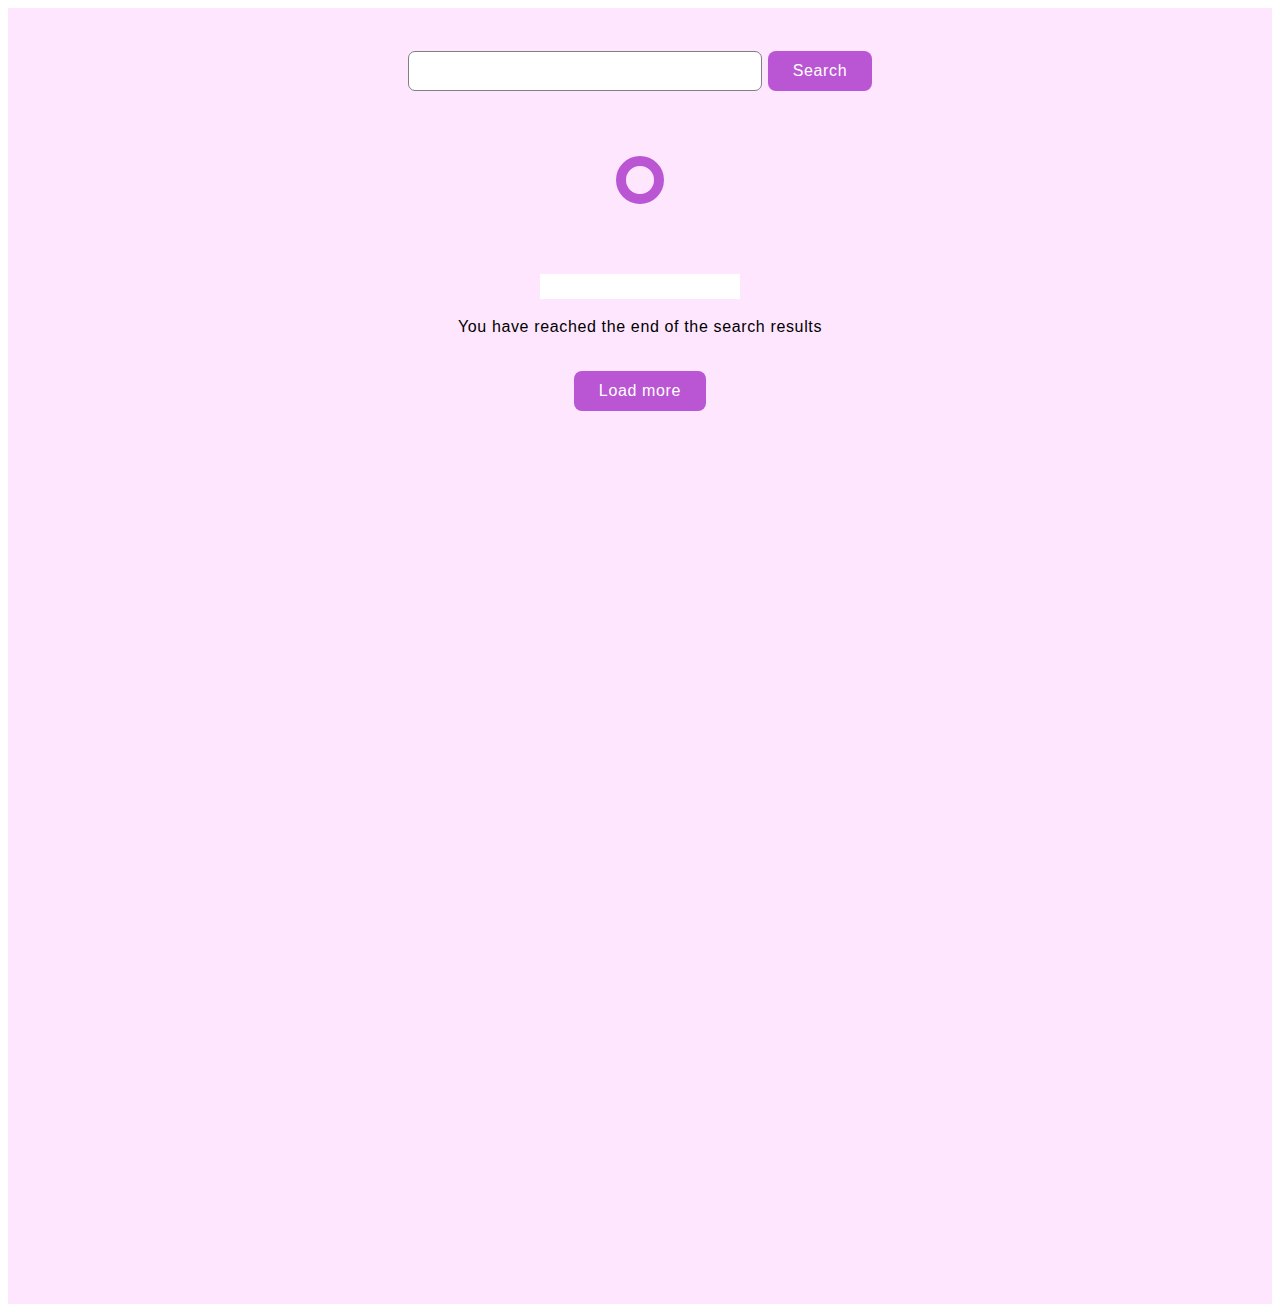
<file: src/index.html>
<!DOCTYPE html>
<html lang="en">
  <head>
    <meta charset="UTF-8" />
    <link rel="icon" type="image/svg+xml" href="/favicon.svg" />
    <meta name="viewport" content="width=device-width, initial-scale=1.0" />
    <title>Homework-11</title>
    <link rel="preconnect" href="https://fonts.googleapis.com" />
    <link rel="preconnect" href="https://fonts.gstatic.com" crossorigin />
    <link
      href="https://fonts.googleapis.com/css2?family=Montserrat:wght@400;700;900&display=swap"
      rel="stylesheet"
    />
    <link rel="stylesheet" href="./css/styles.css" />
  </head>
  <body>
    <form class="form-search">
      <input class="input-search" name="search" type="text" />
      <button class="btn-search" type="submit">Search</button>
    </form>
    <div class="container">
      <span class="loader"></span>

      <ul class="gallery"></ul>
    </div>

    <div class="container-loader">
      <span class="loader-more"></span>
      <p class="end-loader">You have reached the end of the search results</p>
      <button class="btn-load">Load more</button>
    </div>

    <script type="module" src="./main.js"></script>
  </body>
</html>
</file>
<file: src/css/styles.css>
:root {
  font-family: Inter, Avenir, Helvetica, Arial, sans-serif;
  font-size: 16px;
  line-height: 24px;
  font-weight: 400;

  color: #242424;
  background-color: rgba(255, 255, 255, 0.87);

  font-synthesis: none;
  text-rendering: optimizeLegibility;
  -webkit-font-smoothing: antialiased;
  -moz-osx-font-smoothing: grayscale;
  -webkit-text-size-adjust: 100%;
}
button {
  cursor: pointer;
}

ul {
  list-style-type: none;
  margin-top: 0;
  margin-bottom: 0;
  padding-left: 0;
}

a {
  text-decoration: none;
}

h1,
h2,
h3,
h4,
p {
  margin-top: 0;
  margin-bottom: 0;
}

img {
  display: block;
  max-width: 100%;
  height: auto;
}

body {
  background-color: #ffe6ff;
  padding: 8px 25px;
  height: 100dvw;

}

.form-search {

  padding: 35px 0;
  display: flex;
  justify-content: center;
  gap: 16px;

}

.input-search {
  width: 320px;
  border-radius: 7px;
  border: 1px solid #808080;
  outline: transparent;
  padding: 10px 16px;
}

.input-search:focus {
  border-color: #BA55D3;
  font-size: 16px;
}

.btn-search {
  border-radius: 8px;
  background-color: #BA55D3;
  border: transparent;

  color: #FFF;
  font-size: 16px;
  font-weight: 500;
  line-height: 1.5;
  letter-spacing: 0.04em;
  padding: 8px 25px;
  margin-left: -10px;
}

.btn-search:hover {
  background-color: #5c6172;
}

.container {
  display: flex;
  flex-direction: column;
  justify-content: center;
  align-items: center;

  padding: 0 15px;
  margin-top: 30px;
  margin-left: auto;
  margin-right: auto;
}




.gallery {
  display: flex;
  flex-wrap: wrap;
  row-gap: 20px;
  justify-content: center;
  padding: 20px 0;

}

.gallery-item {
  margin-left: 20px;

}



.gallery-link {
  min-width: 320px;
  flex-basis: calc((100% - 80px) / 4);
  min-width: 320px;
}

.gallery-link:hover {
  cursor: zoom-in;
}

.gallery-image {
  display: block;
  height: 30vh;
  object-fit: cover;


}

.thumb-block {
  display: flex;
  gap: 10px;
  align-items: center;
  justify-content: center;

  border: 1px solid #626aa5;
  border-top: none;

  padding: 10px 0;
}



.block {
  text-align: center;
}

.title {
  color: #212127;
  font-family: Montserrat;
  font-size: 15px;
  font-weight: 700;
  line-height: 1.5;
  letter-spacing: 0.04em;
}

.amount {
  color: #212127;
  font-family: Montserrat;
  font-size: 15px;
  line-height: 1.5;
  letter-spacing: 0.04em;
}

.loader {
  width: 48px;
  height: 48px;
  border: 10px solid #FFF;
  border-radius: 50%;
  position: relative;
  transform: rotate(45deg);
  box-sizing: border-box;
}

.loader::before {
  content: "";
  position: absolute;
  box-sizing: border-box;
  inset: -10px;
  border-radius: 50%;
  border: 10px solid #BA55D3;
  animation: prixClipFix 2s infinite linear;
}

@keyframes prixClipFix {
  0% {
    clip-path: polygon(50% 50%, 0 0, 0 0, 0 0, 0 0, 0 0)
  }

  25% {
    clip-path: polygon(50% 50%, 0 0, 100% 0, 100% 0, 100% 0, 100% 0)
  }

  50% {
    clip-path: polygon(50% 50%, 0 0, 100% 0, 100% 100%, 100% 100%, 100% 100%)
  }

  75% {
    clip-path: polygon(50% 50%, 0 0, 100% 0, 100% 100%, 0 100%, 0 100%)
  }

  100% {
    clip-path: polygon(50% 50%, 0 0, 100% 0, 100% 100%, 0 100%, 0 0)
  }
}

.container-loader {
  display: flex;
  flex-direction: column;
  align-items: center;
  padding: 30px 0;
}

.end-loader {
  color: #000;
  font-size: 16px;
  font-weight: 500;
  line-height: 1.5;
  letter-spacing: 0.04em;
}

.btn-load {
  display: block;
  border-radius: 8px;

  background-color: #BA55D3;
  border: transparent;

  color: #FFF;
  font-size: 16px;
  font-weight: 500;
  line-height: 1.5;
  letter-spacing: 0.04em;
  margin-top: 16px;
  transition: background-color 500ms cubic-bezier(0.4, 0, 0.2, 1);
  padding: 8px 25px;

}

.btn-load:hover,
.btn-load:focus {
  background-color: #5c6172;
}

.container-loader{
  display: flex;
  flex-direction: column;
  gap: 16px;
  justify-content: center;
}

.loader-more {
  display: block;
  position: relative;
  height: 25px;
  width: 200px;
  background: #fff;
  overflow: hidden;
}

.loader-more:after {
  content: '';
  position: absolute;
  left: 0;
  top: 0;
  height: 100%;
  width: 0;
  background: #BA55D3;
  animation: 6s prog ease-in infinite;
}

@keyframes prog {
  to {
    width: 100%;
  }
}
</file>
